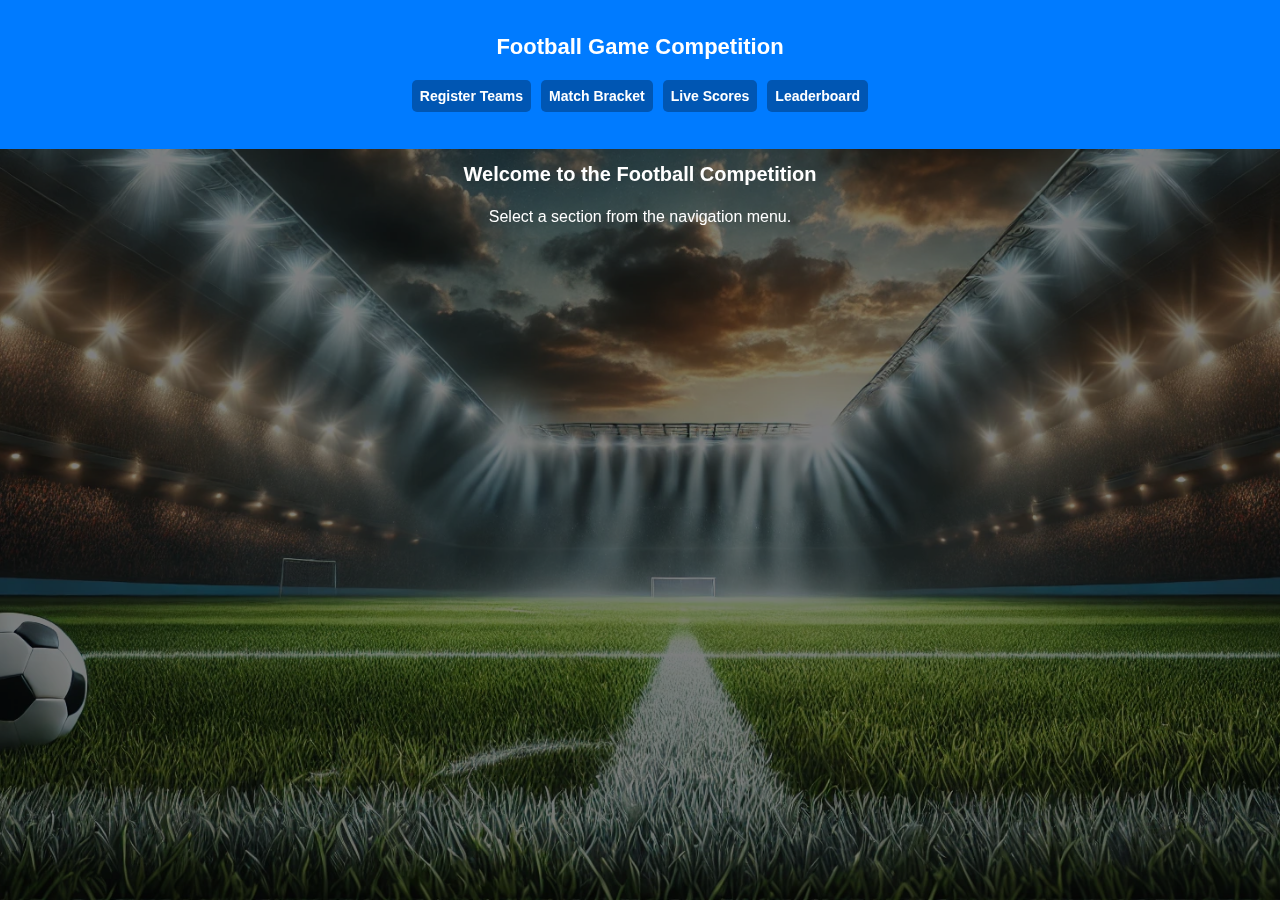
<file: index.html>
<!DOCTYPE html>
<html lang="en">
<head>
    <meta charset="UTF-8">
    <meta name="viewport" content="width=device-width, initial-scale=1.0">
    <title>CGBC Football Competition 2025</title>
    <link rel="stylesheet" href="style.css">
</head>
<body>

    <header>
        <h1>Football Game Competition</h1>
        <nav>
            <ul>
                <li><a href="register.html">Register Teams</a></li>
                <li><a href="bracket.html">Match Bracket</a></li>
                <li><a href="scores.html">Live Scores</a></li>
                <li><a href="leaderboard.html">Leaderboard</a></li>
            </ul>
        </nav>
    </header>

    <main>
        <h2>Welcome to the Football Competition</h2>
        <p>Select a section from the navigation menu.</p>
    </main>

</body>
</html>
</file>
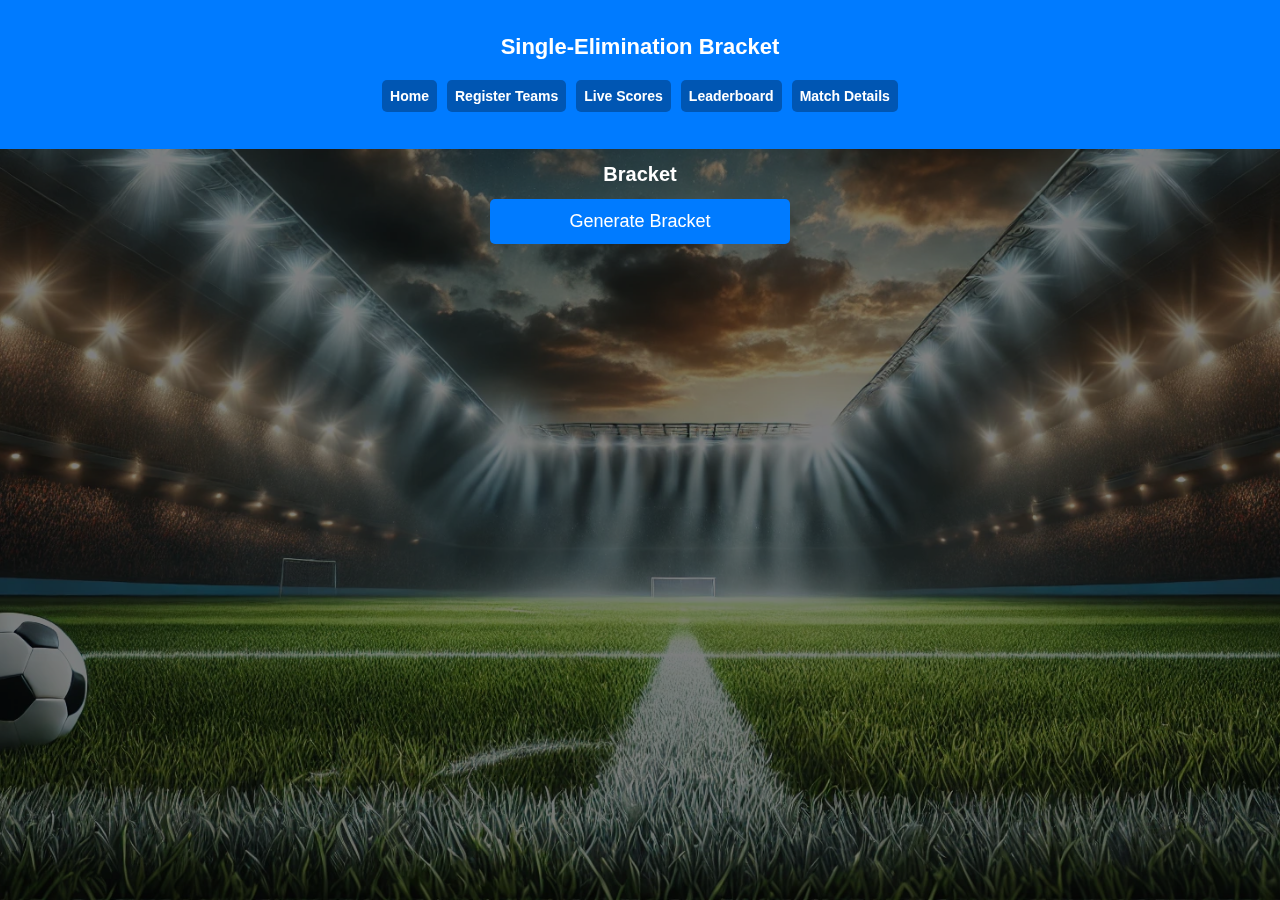
<file: bracket.html>
<!DOCTYPE html>
<html lang="en">
<head>
    <meta charset="UTF-8">
    <meta name="viewport" content="width=device-width, initial-scale=1.0">
    <title>CGBC Football Competition 2025</title>
    <link rel="stylesheet" href="style.css">
    <script defer src="bracket.js"></script>
</head>
<body>

    <header>
        <h1>Single-Elimination Bracket</h1>
        <nav>
            <ul>
                <li><a href="index.html">Home</a></li>
                <li><a href="register.html">Register Teams</a></li>
                <li><a href="scores.html">Live Scores</a></li>
                <li><a href="leaderboard.html">Leaderboard</a></li>
                <li><a href="match-details.html">Match Details</a></li>
            </ul>
        </nav>
    </header>

    <main>
        <h2>Bracket</h2>
        <button onclick="generateBracket()">Generate Bracket</button>
        <div id="bracket"></div>
    </main>

</body>
</html>
</file>
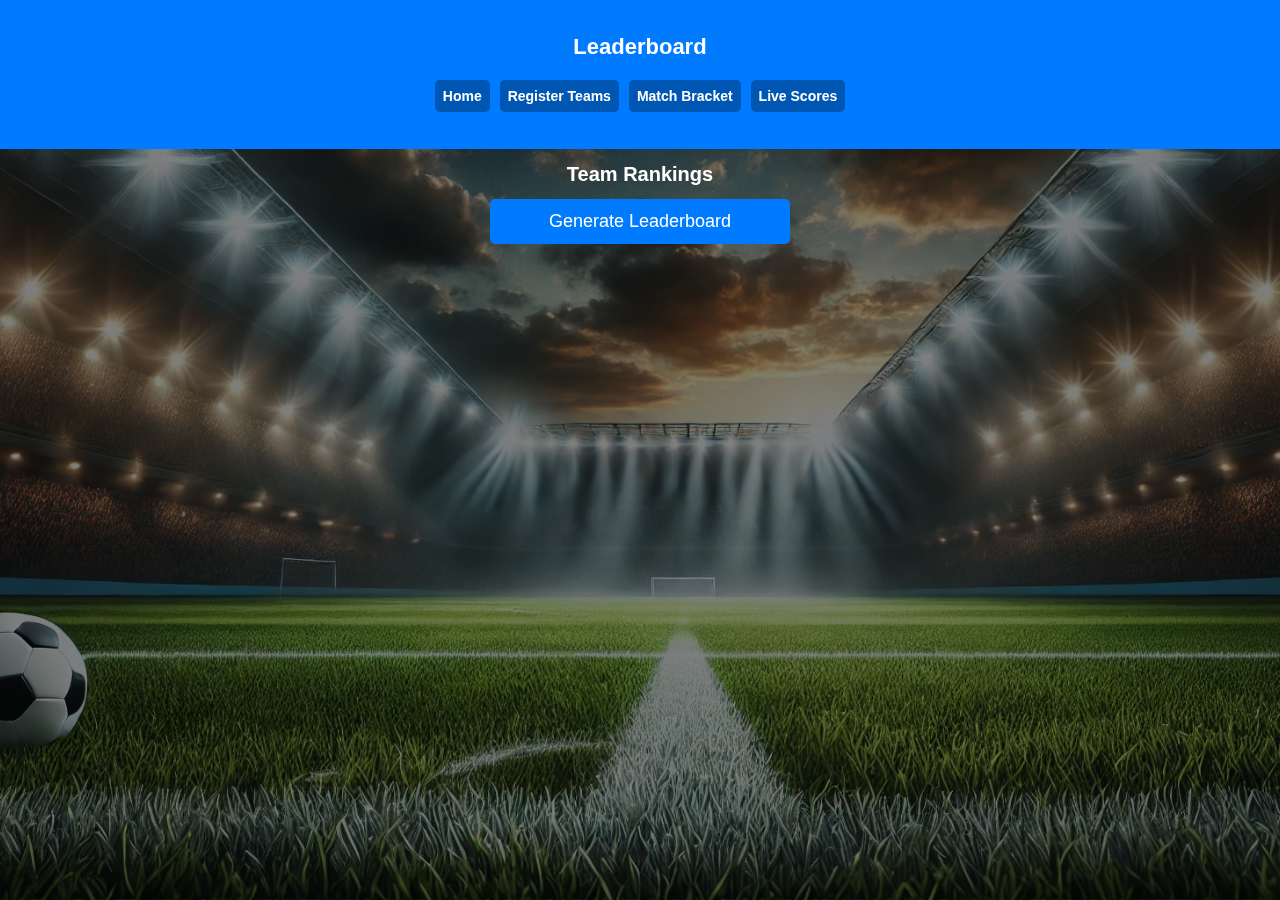
<file: leaderboard.html>
<!DOCTYPE html>
<html lang="en">
<head>
    <meta charset="UTF-8">
    <meta name="viewport" content="width=device-width, initial-scale=1.0">
    <title>CGBC Football Competition 2025</title>
    <link rel="stylesheet" href="style.css">
    <script defer src="leaderboard.js"></script>
</head>
<body>

    <header>
        <h1>Leaderboard</h1>
        <nav>
            <ul>
                <li><a href="index.html">Home</a></li>
                <li><a href="register.html">Register Teams</a></li>
                <li><a href="bracket.html">Match Bracket</a></li>
                <li><a href="scores.html">Live Scores</a></li>
            </ul>
        </nav>
    </header>

    <main>
        <h2>Team Rankings</h2>
        <button onclick="generateLeaderboard()">Generate Leaderboard</button>
        <ul id="leaderboardList"></ul>
    </main>

</body>
</html>
</file>
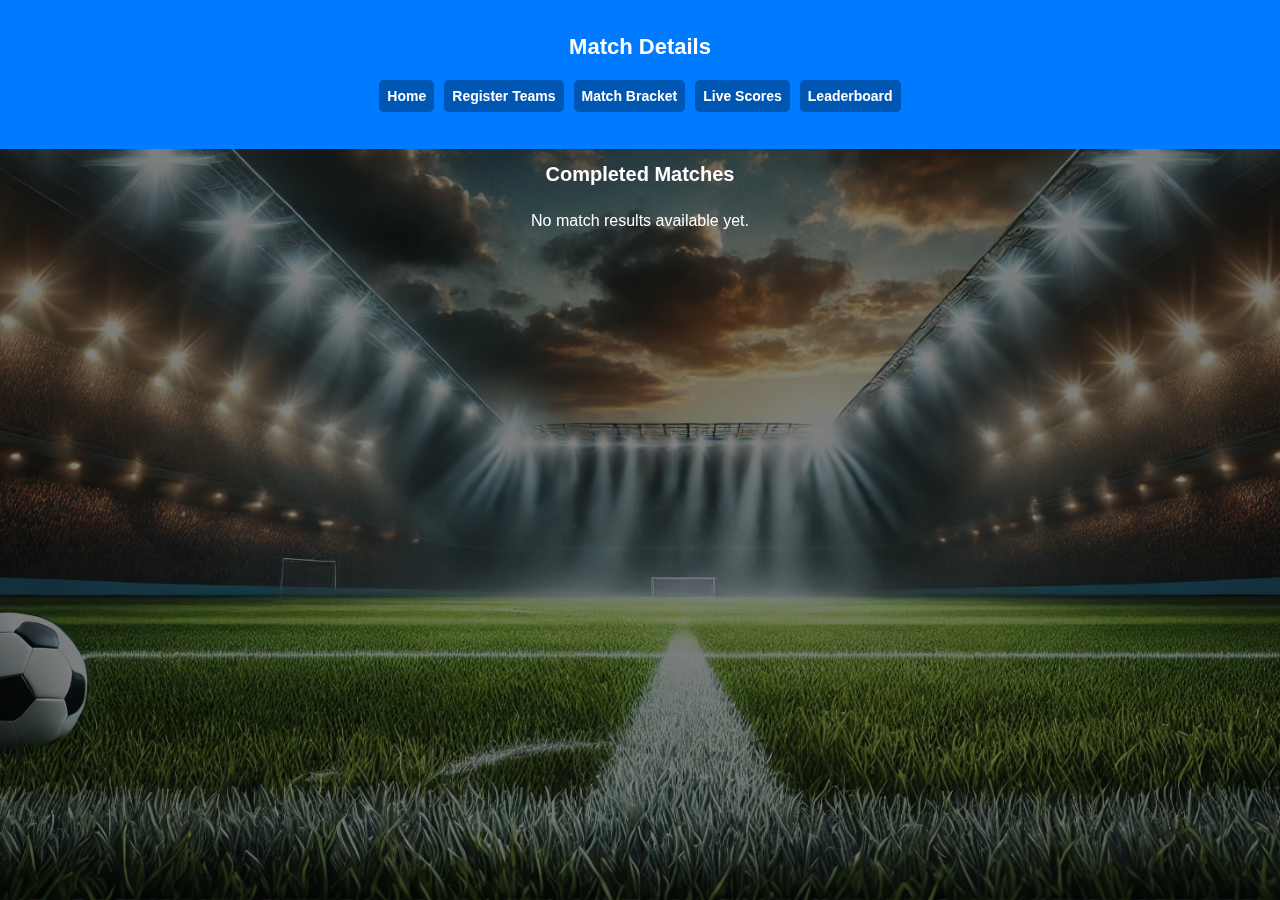
<file: match-details.html>
<!DOCTYPE html>
<html lang="en">
<head>
    <meta charset="UTF-8">
    <meta name="viewport" content="width=device-width, initial-scale=1.0">
    <title>CGBC Football Competition 2025</title>
    <link rel="stylesheet" href="style.css">
    <script defer src="match-details.js"></script>
</head>
<body>

    <header>
        <h1>Match Details</h1>
        <nav>
            <ul>
                <li><a href="index.html">Home</a></li>
                <li><a href="register.html">Register Teams</a></li>
                <li><a href="bracket.html">Match Bracket</a></li>
                <li><a href="scores.html">Live Scores</a></li>
                <li><a href="leaderboard.html">Leaderboard</a></li>
            </ul>
        </nav>
    </header>

    <main>
        <h2>Completed Matches</h2>
        <div id="matchDetails"></div>
    </main>

</body>
</html>
</file>
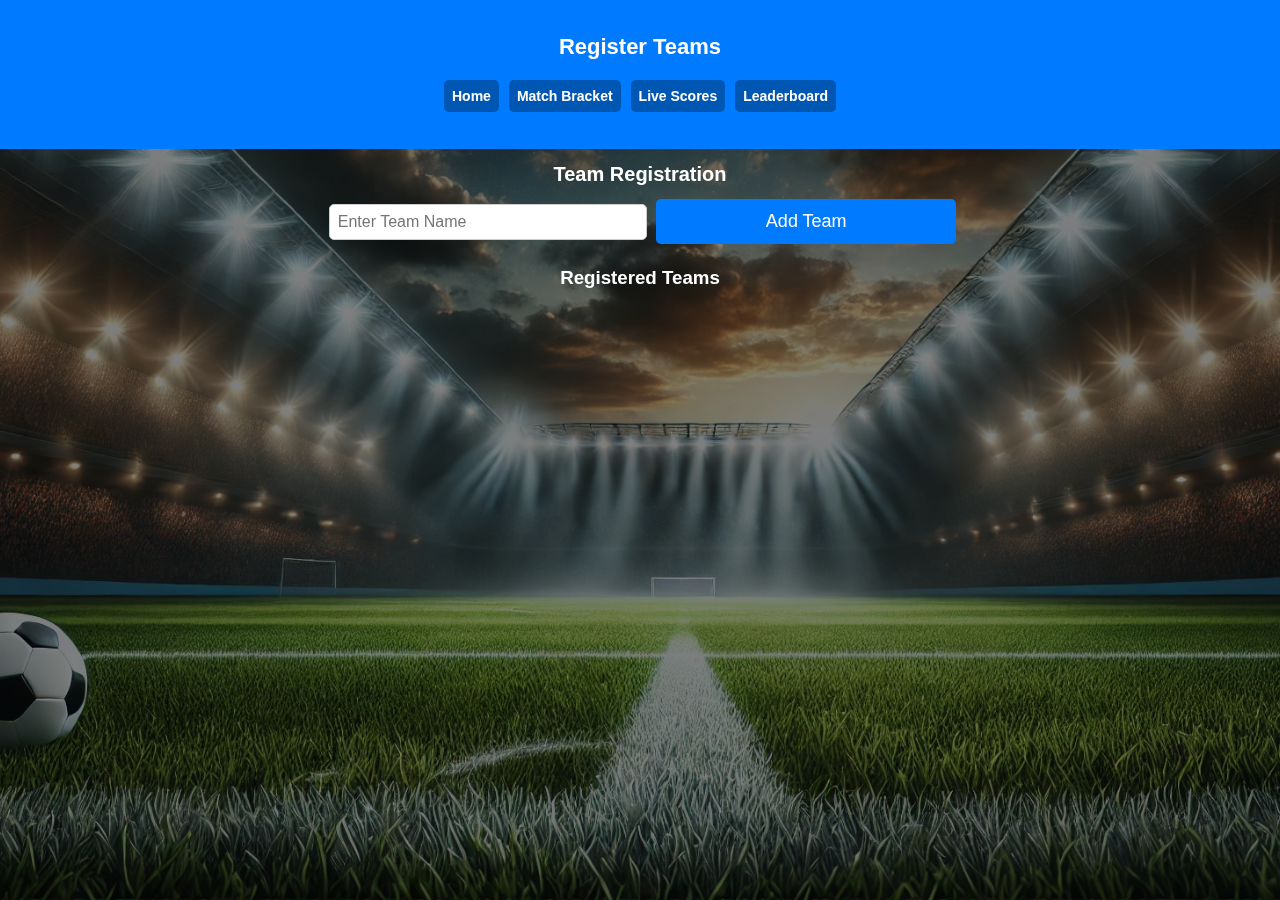
<file: register.html>
<!DOCTYPE html>
<html lang="en">
<head>
    <meta charset="UTF-8">
    <meta name="viewport" content="width=device-width, initial-scale=1.0">
    <title>CGBC Football Competition 2025</title>
    <link rel="stylesheet" href="style.css">
    <script defer src="register.js"></script>
</head>
<body>

    <header>
        <h1>Register Teams</h1>
        <nav>
            <ul>
                <li><a href="index.html">Home</a></li>
                <li><a href="bracket.html">Match Bracket</a></li>
                <li><a href="scores.html">Live Scores</a></li>
                <li><a href="leaderboard.html">Leaderboard</a></li>
            </ul>
        </nav>
    </header>

    <main>
        <h2>Team Registration</h2>
        <input type="text" id="teamName" placeholder="Enter Team Name">
        <button onclick="registerTeam()">Add Team</button>

        <h3>Registered Teams</h3>
        <ul id="teamList"></ul>
    </main>

</body>
</html>
</file>
<file: style.css>
nav ul {
    list-style: none;
    padding: 0;
    display: flex;
    justify-content: center;
    background-color: #007bff;
}

nav ul li {
    margin: 10px;
}

nav ul li a {
    text-decoration: none;
    color: white;
    padding: 10px 15px;
    background: #0056b3;
    border-radius: 5px;
}

nav ul li a:hover {
    background: #003d82;
}
.round {
    margin: 20px 0;
    padding: 10px;
    background-color: #f1f1f1;
    border: 1px solid #ccc;
    border-radius: 5px;
}

.winner {
    font-size: 1.2em;
    font-weight: bold;
    color: #007bff;
}
.match {
    background-color: #f1f1f1;
    padding: 10px;
    margin: 10px 0;
    border-radius: 5px;
}

.match input {
    width: 50px;
    margin: 5px;
    text-align: center;
}

.match button {
    background-color: #28a745;
    color: white;
    border: none;
    padding: 5px 10px;
    cursor: pointer;
}

.match button:hover {
    background-color: #218838;
}
#leaderboardList {
    list-style: none;
    padding: 0;
}

#leaderboardList li {
    background-color: #f1f1f1;
    padding: 10px;
    margin: 5px 0;
    border-radius: 5px;
}
/* General Page Styling */
body {
    font-family: Arial, sans-serif;
    background-color: #f8f9fa;
    margin: 0;
    padding: 0;
    text-align: center;
}

header {
    background-color: #007bff;
    color: white;
    padding: 20px;
}

h1, h2 {
    margin: 10px 0;
}

nav ul {
    list-style: none;
    padding: 0;
}

nav ul li {
    display: inline;
    margin: 0 15px;
}

nav ul li a {
    color: white;
    text-decoration: none;
    font-weight: bold;
}

nav ul li a:hover {
    text-decoration: underline;
}

/* Buttons */
button {
    background-color: #007bff;
    color: white;
    padding: 10px 15px;
    border: none;
    cursor: pointer;
    font-size: 16px;
    border-radius: 5px;
    transition: 0.3s;
}

button:hover {
    background-color: #0056b3;
}

/* Forms & Inputs */
input {
    padding: 8px;
    margin: 5px;
    border: 1px solid #ccc;
    border-radius: 5px;
    font-size: 16px;
}

/* Match List */
.match {
    background-color: #ffffff;
    padding: 15px;
    margin: 10px auto;
    width: 80%;
    border-radius: 10px;
    box-shadow: 0px 4px 6px rgba(0, 0, 0, 0.1);
}

.match input {
    width: 50px;
    text-align: center;
}

/* Leaderboard */
#leaderboardList {
    list-style: none;
    padding: 0;
    width: 50%;
    margin: auto;
}

#leaderboardList li {
    background-color: #ffffff;
    padding: 10px;
    margin: 5px 0;
    border-radius: 5px;
    font-weight: bold;
}

/* Responsive Design */
@media (max-width: 768px) {
    nav ul {
        display: block;
    }

    nav ul li {
        display: block;
        margin: 10px 0;
    }

    .match {
        width: 95%;
    }

    #leaderboardList {
        width: 90%;
    }
}
#matchDetails {
    margin: 20px auto;
    width: 80%;
}

#matchDetails .match {
    background-color: #ffffff;
    padding: 15px;
    margin: 10px 0;
    border-radius: 10px;
    box-shadow: 0px 4px 6px rgba(0, 0, 0, 0.1);
}

#matchDetails .match h3 {
    color: #007bff;
    margin-bottom: 5px;
}
#bracket {
    display: flex;
    flex-direction: column;
    align-items: center;
    margin-top: 20px;
}

.round {
    margin: 20px 0;
    padding: 15px;
    background-color: #f8f9fa;
    border-radius: 10px;
    width: 80%;
    box-shadow: 0px 4px 6px rgba(0, 0, 0, 0.1);
}

.match {
    background-color: #ffffff;
    padding: 10px;
    margin: 5px;
    border-radius: 5px;
    text-align: center;
}
/* General Mobile-Friendly Layout */
body {
    font-size: 16px;
    line-height: 1.5;
}

/* Navigation Menu */
nav ul {
    display: flex;
    flex-wrap: wrap;
    justify-content: center;
    padding: 0;
}

nav ul li {
    display: inline-block;
    margin: 5px;
}

nav ul li a {
    font-size: 14px;
    padding: 8px;
}

/* Forms & Inputs */
input, button {
    width: 90%;
    max-width: 300px;
}

/* Match List & Leaderboard */
.match, .round, #leaderboardList li {
    width: 95%;
    max-width: 400px;
    margin: auto;
}

/* Bracket Layout */
#bracket {
    flex-direction: column;
    align-items: center;
}

.round {
    width: 95%;
}

/* Ensure buttons are easy to tap */
button {
    font-size: 18px;
    padding: 12px;
}

/* Adjust text size for better readability */
h1 {
    font-size: 22px;
}

h2 {
    font-size: 20px;
}

/* Optimize for very small screens */
@media (max-width: 480px) {
    body {
        font-size: 14px;
    }

    h1 {
        font-size: 20px;
    }

    h2 {
        font-size: 18px;
    }

    button {
        font-size: 16px;
        padding: 10px;
    }
}
body {
    font-family: Arial, sans-serif;
    background: url('background.jpg') no-repeat center center fixed;
    background-size: cover;
    margin: 0;
    padding: 0;
    text-align: center;
    color: white;
}

/* Add a slight dark overlay for better readability */
body::before {
    content: "";
    position: fixed;
    top: 0;
    left: 0;
    width: 100%;
    height: 100%;
    background: rgba(0, 0, 0, 0.5);
    z-index: -1;
}
body {
    font-family: Arial, sans-serif;
    background: url('background.png') no-repeat center center fixed;
    background-size: cover;
    margin: 0;
    padding: 0;
    text-align: center;
    color: white;
}

/* Dark overlay for readability */
body::before {
    content: "";
    position: fixed;
    top: 0;
    left: 0;
    width: 100%;
    height: 100%;
    background: rgba(0, 0, 0, 0.5);
    z-index: -1;
}
</file>
